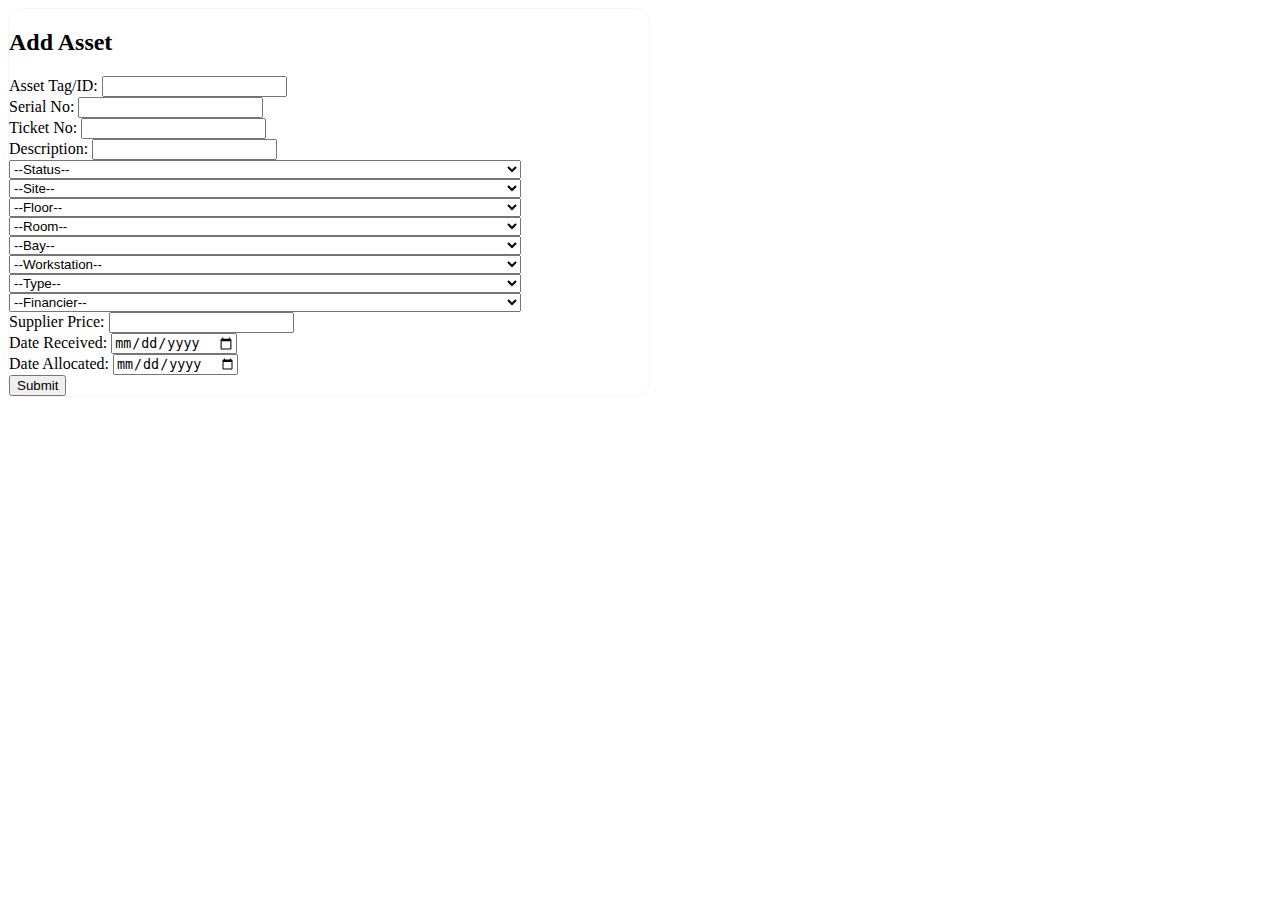
<file: AMS-forms/index.html>
<!DOCTYPE html>
<html lang="en">
  <head>
    <meta charset="UTF-8" />
    <meta http-equiv="X-UA-Compatible" content="IE=edge" />
    <meta name="viewport" content="width=device-width, initial-scale=1.0" />
    <title>Document</title>
    <link
      rel="stylesheet"
      href="https://cdn.jsdelivr.net/npm/bootstrap@4.6.0/dist/css/bootstrap.min.css"
      integrity="sha384-B0vP5xmATw1+K9KRQjQERJvTumQW0nPEzvF6L/Z6nronJ3oUOFUFpCjEUQouq2+l"
      crossorigin="anonymous"
    />
    <link rel="stylesheet" href="style.css" />
  </head>
  <body class="container bg-dark text-primary">
    <header></header>
    <main class="row justify-content-center">
      <div class="block justify-content-center bg-light mt-4 p-1">
        <h2 class="col-12 text-center">Add Asset</h2>
        <form action="" class="text-info row">
          <div class="form-group col-6">
            <label for="asset_id" class="col-5">Asset Tag/ID:</label>
            <input type="text" id="asset_id" class="form-control-sm col-5" />
          </div>
          <div class="form-group col-6">
            <label for="serial_no" class="col-5">Serial No:</label>
            <input type="text" id="serial_no" class="form-control-sm col-5" />
          </div>
          <div class="form-group col-6">
            <label for="ticket_no" class="col-5">Ticket No:</label>
            <input type="text" id="ticket_no" class="form-control-sm col-5" />
          </div>
          <div class="form-group col-6">
            <label for="description" class="col-5">Description:</label>
            <input type="text" id="description" class="form-control-sm col-5" />
          </div>
          <div class="form-group col-4">
            <select name="" id="" class="custom-select">
              <option value="">--Status--</option>
            </select>
          </div>
          <div class="form-group col-4">
            <select name="" id="" class="custom-select">
              <option value="">--Site--</option>
            </select>
          </div>
          <div class="form-group col-4">
            <select name="" id="" class="custom-select">
              <option value="">--Floor--</option>
            </select>
          </div>
          <div class="form-group col-4">
            <select name="" id="" class="custom-select">
              <option value="">--Room--</option>
            </select>
          </div>
          <div class="form-group col-4">
            <select name="" id="" class="custom-select">
              <option value="">--Bay--</option>
            </select>
          </div>
          <div class="form-group col-4">
            <select name="" id="" class="custom-select">
              <option value="">--Workstation--</option>
            </select>
          </div>
          <div class="form-group col-6">
            <select name="" id="" class="custom-select">
              <option value="">--Type--</option>
            </select>
          </div>
          <div class="form-group col-6">
            <select name="" id="" class="custom-select">
              <option value="">--Financier--</option>
            </select>
          </div>
          <div class="form-group col-4">
            <label for="supplier_price">Supplier Price:</label>
            <input type="number" id="supplier_price" class="form-control-sm" />
          </div>
          <div class="form-group col-4">
            <label for="date_received">Date Received:</label>
            <input type="date" id="date_received" class="form-control-sm" />
          </div>
          <div class="form-group col-4">
            <label for="date_allocated">Date Allocated:</label>
            <input type="date" id="date_allocated" class="form-control-sm" />
          </div>
          <div class="row justify-content-end col-12">
            <button class="btn btn-warning">Submit</button>
          </div>
        </form>
      </div>
    </main>
    <footer></footer>
    <script
      src="https://code.jquery.com/jquery-3.5.1.slim.min.js"
      integrity="sha384-DfXdz2htPH0lsSSs5nCTpuj/zy4C+OGpamoFVy38MVBnE+IbbVYUew+OrCXaRkfj"
      crossorigin="anonymous"
    ></script>
    <script
      src="https://cdn.jsdelivr.net/npm/bootstrap@4.6.0/dist/js/bootstrap.bundle.min.js"
      integrity="sha384-Piv4xVNRyMGpqkS2by6br4gNJ7DXjqk09RmUpJ8jgGtD7zP9yug3goQfGII0yAns"
      crossorigin="anonymous"
    ></script>
  </body>
</html>
</file>
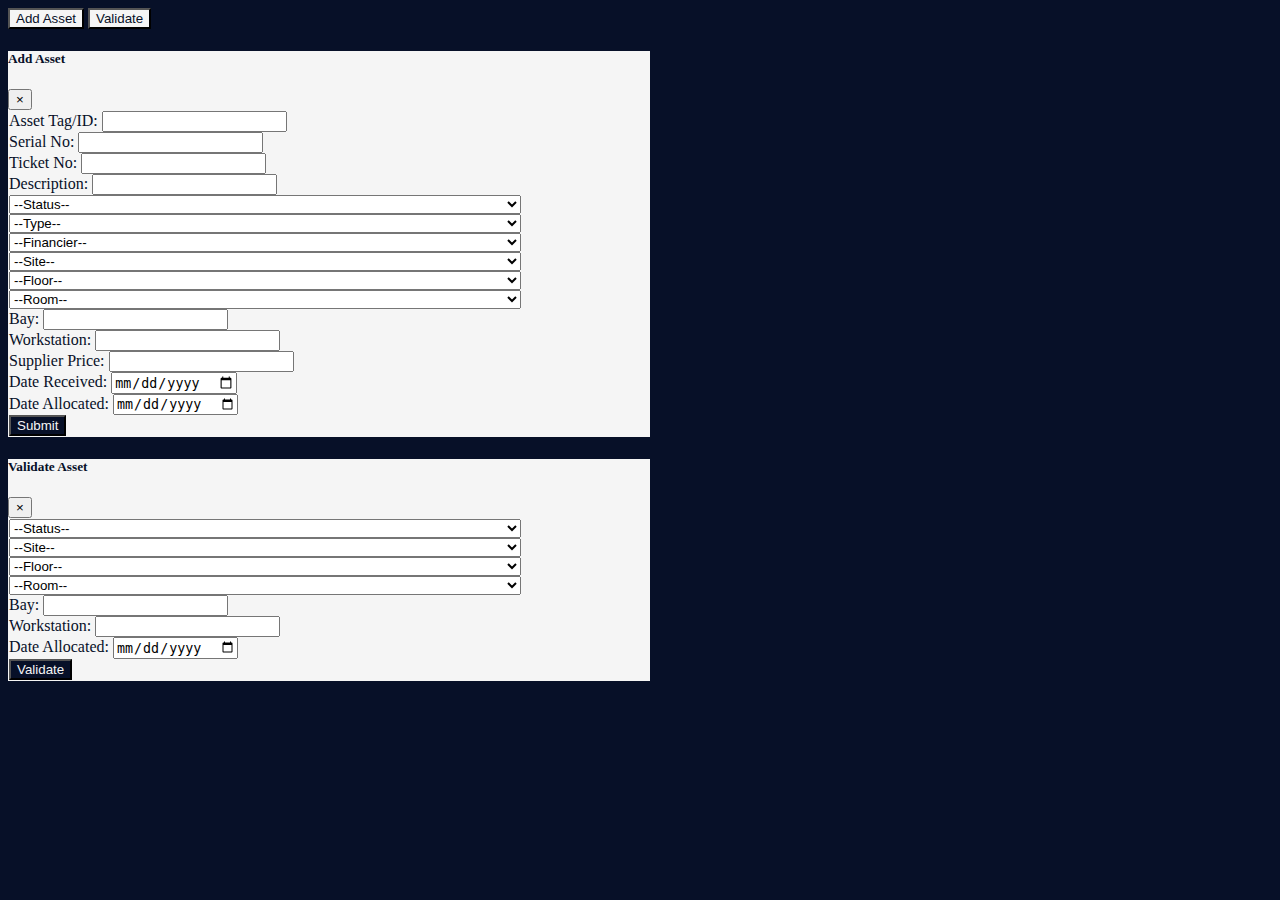
<file: AMS-forms/addAsset.html>
<!DOCTYPE html>
<html lang="en">
  <head>
    <meta charset="UTF-8" />
    <meta http-equiv="X-UA-Compatible" content="IE=edge" />
    <meta name="viewport" content="width=device-width, initial-scale=1.0" />
    <title>Add Asset</title>
    <link
      rel="stylesheet"
      href="https://cdn.jsdelivr.net/npm/bootstrap@4.6.0/dist/css/bootstrap.min.css"
      integrity="sha384-B0vP5xmATw1+K9KRQjQERJvTumQW0nPEzvF6L/Z6nronJ3oUOFUFpCjEUQouq2+l"
      crossorigin="anonymous"
    />
    <link rel="stylesheet" href="style.css" />
  </head>
  <body class="container cbpo-primary">
    <header></header>
    <main class="row justify-content-center">
      <!-- Button trigger modal -->
      <div class="row">
      <button
        type="button"
        class="btn cbpo-secondary"
        data-toggle="modal"
        data-target="#addAssetModal"
      >
        Add Asset
      </button>
      <button
        type="button"
        class="ml-3 btn cbpo-secondary"
        data-toggle="modal"
        data-target="#validateAssetModal"
      >
        Validate
      </button>
      </div>

                  <!-- Add Asset Modal -->
      <div
        class="modal fade"
        id="addAssetModal"
        data-backdrop="static"
        data-keyboard="false"
        tabindex="-1"
        aria-labelledby="staticBackdropLabel"
        aria-hidden="true"
      >
        <div class="modal-dialog cbpo-secondary" style="max-width: fit-content;">
          <div class="modal-content">
            <div class="modal-header">
              <h5 class="modal-title" id="staticBackdropLabel">Add Asset</h5>
              <button
                type="button"
                class="close"
                data-dismiss="modal"
                aria-label="Close"
              >
                <span aria-hidden="true">&times;</span>
              </button>
              </div>
              <div class="modal-body">
                <div class="block justify-content-center bg-light mt-4 p-3">
                  <form action="" class="row">
                    <div class="form-group col-4">
                      <label for="asset_id" class="">Asset Tag/ID:</label>
                      <input type="text" id="asset_id" class="form-control form-control-sm " />
                    </div>
                    <div class="form-group col-4">
                      <label for="serial_no" class="">Serial No:</label>
                      <input type="text" id="serial_no" class="form-control form-control-sm " />
                    </div>
                    <div class="form-group col-4">
                      <label for="ticket_no" class="">Ticket No:</label>
                      <input type="text" id="ticket_no" class="form-control form-control-sm " />
                    </div>
                    <div class="form-group col-12">
                      <label for="description" class="">Description:</label>
                      <input type="text" id="description" class="form-control form-control-sm " />
                    </div>
                    <div class="form-group col-4">
                      <select name="" id="" class="custom-select">
                        <option value="">--Status--</option>
                        <option value="">In storage</option>
                        <option value="">deployed</option>
                        <option value="">broken</option>
                        <option value="">stolen</option>
                      </select>
                    </div>
                    <div class="form-group col-4">
                      <select name="" id="" class="custom-select">
                        <option value="">--Type--</option>
                        <option value="">Laptop-Entry Level</option>
                        <option value="">Laptop-High End</option>
                        <option value="">Desktop-Entry Level</option>
                        <option value="">Desktop-High End</option>
                        <option value="">Monitor</option>
                      </select>
                    </div>
                    <div class="form-group col-4">
                      <select name="" id="" class="custom-select">
                        <option value="">--Financier--</option>
                        <option value="debtin">DebtIn</option>
                        <option value="capabilitybpo">CapabilityBPO</option>
                      </select>
                    </div>
                    <div class="form-group col-4">
                      <select name="" id="" class="custom-select">
                        <option value="">--Site--</option>
                        <option value="delta_towers">Delta Towers</option>
                        <option value="musgrave">Musgrave</option>
                      </select>
                    </div>
                    <div class="form-group col-4">
                      <select name="" id="" class="custom-select">
                        <option value="">--Floor--</option>
                        <option value="">2</option>
                        <option value="">24</option>
                        <option value="">25</option>
                        <option value="">26</option>
                      </select>
                    </div>
                    <div class="form-group col-4">
                      <select name="" id="" class="custom-select">
                        <option value="">--Room--</option>
                        <option value="mitchells_park">Mitchells Park</option>
                        <option value="moses_mabida">Moses Mabhiba</option>
                        <option value="mitchells_park">Mitchells Park</option>
                        <option value="promenade">Promenade</option>
                      </select>
                    </div>
                    <div class="form-group col-3">
                      <label for="bay" class="col-5">Bay:</label>
                      <input type="text" id="bay" class="form-control form-control-sm col-5" />
                    </div>
                    <div class="form-group col-3">
                      <label for="workstation" class="col-5">Workstation:</label>
                      <input type="text" id="workstation" class="form-control form-control-sm col-5" />
                    </div>

                    <div class="form-group col-6">
                      <label for="supplier_price">Supplier Price:</label>
                      <input type="number" id="supplier_price" class="form-control form-control-sm" />
                    </div>
                    <div class="form-group col-4">
                      <label for="date_received">Date Received:</label>
                      <input type="date" id="date_received" class="form-control form-control-sm" />
                    </div>
                    <div class="form-group col-4">
                      <label for="date_allocated">Date Allocated:</label>
                      <input type="date" id="date_allocated" class="form-control form-control-sm" />
                    </div>
                    <div class="row justify-content-end col-12" data-dismiss="modal">
                      <button class="btn cbpo-primary">Submit</button>
                    </div>
                  </form>
                </div>
              </div>
            </div>
          </div>
        </div>
      </div>
                  <!-- Add Asset Modal -->
      <div
        class="modal fade"
        id="validateAssetModal"
        data-backdrop="static"
        data-keyboard="false"
        tabindex="-1"
        aria-labelledby="validateBackdropLabel"
        aria-hidden="true"
      >
        <div class="modal-dialog cbpo-secondary" style="max-width: fit-content;">
          <div class="modal-content">
            <div class="modal-header">
              <h5 class="modal-title" id="validateBackdropLabel">Validate Asset</h5>
              <button
                type="button"
                class="close"
                data-dismiss="modal"
                aria-label="Close"
              >
                <span aria-hidden="true">&times;</span>
              </button>
              </div>
              <div class="modal-body">
                <div class="block justify-content-center bg-light mt-4 p-3">
                  <form action="" class="row">
                    <div class="form-group col-3">
                      <select name="" id="" class="custom-select">
                        <option value="">--Status--</option>
                        <option value="">In storage</option>
                        <option value="">deployed</option>
                        <option value="">broken</option>
                        <option value="">stolen</option>
                      </select>
                    </div>
                    <div class="form-group col-3">
                      <select name="" id="" class="custom-select">
                        <option value="">--Site--</option>
                        <option value="delta_towers">Delta Towers</option>
                        <option value="musgrave">Musgrave</option>
                      </select>
                    </div>
                    <div class="form-group col-3">
                      <select name="" id="" class="custom-select">
                        <option value="">--Floor--</option>
                        <option value="">2</option>
                        <option value="">24</option>
                        <option value="">25</option>
                        <option value="">26</option>
                      </select>
                    </div>
                    <div class="form-group col-3">
                      <select name="" id="" class="custom-select">
                        <option value="">--Room--</option>
                        <option value="mitchells_park">Mitchells Park</option>
                        <option value="moses_mabida">Moses Mabhiba</option>
                        <option value="mitchells_park">Mitchells Park</option>
                        <option value="promenade">Promenade</option>
                      </select>
                    </div>
                    <div class="form-group col-3">
                      <label for="bay" class="col-5">Bay:</label>
                      <input type="text" id="bay" class="form-control form-control-sm col-5" />
                    </div>
                    <div class="form-group col-3">
                      <label for="workstation" class="col-5">Workstation:</label>
                      <input type="text" id="workstation" class="form-control form-control-sm col-5" />
                    </div>
                    <div class="form-group col-4">
                      <label for="date_allocated">Date Allocated:</label>
                      <input type="date" id="date_allocated" class="form-control form-control-sm" />
                    </div>
                    <div class="row justify-content-end col-12" data-dismiss="modal">
                      <button class="btn cbpo-primary">Validate</button>
                    </div>
                  </form>
                </div>
              </div>
            </div>
          </div>
        </div>
      </div>


    </main>
    <footer></footer>
    <script
      src="https://code.jquery.com/jquery-3.5.1.slim.min.js"
      integrity="sha384-DfXdz2htPH0lsSSs5nCTpuj/zy4C+OGpamoFVy38MVBnE+IbbVYUew+OrCXaRkfj"
      crossorigin="anonymous"
    ></script>
    <script
      src="https://cdn.jsdelivr.net/npm/bootstrap@4.6.0/dist/js/bootstrap.bundle.min.js"
      integrity="sha384-Piv4xVNRyMGpqkS2by6br4gNJ7DXjqk09RmUpJ8jgGtD7zP9yug3goQfGII0yAns"
      crossorigin="anonymous"
    ></script>
  </body>
</html>
</file>
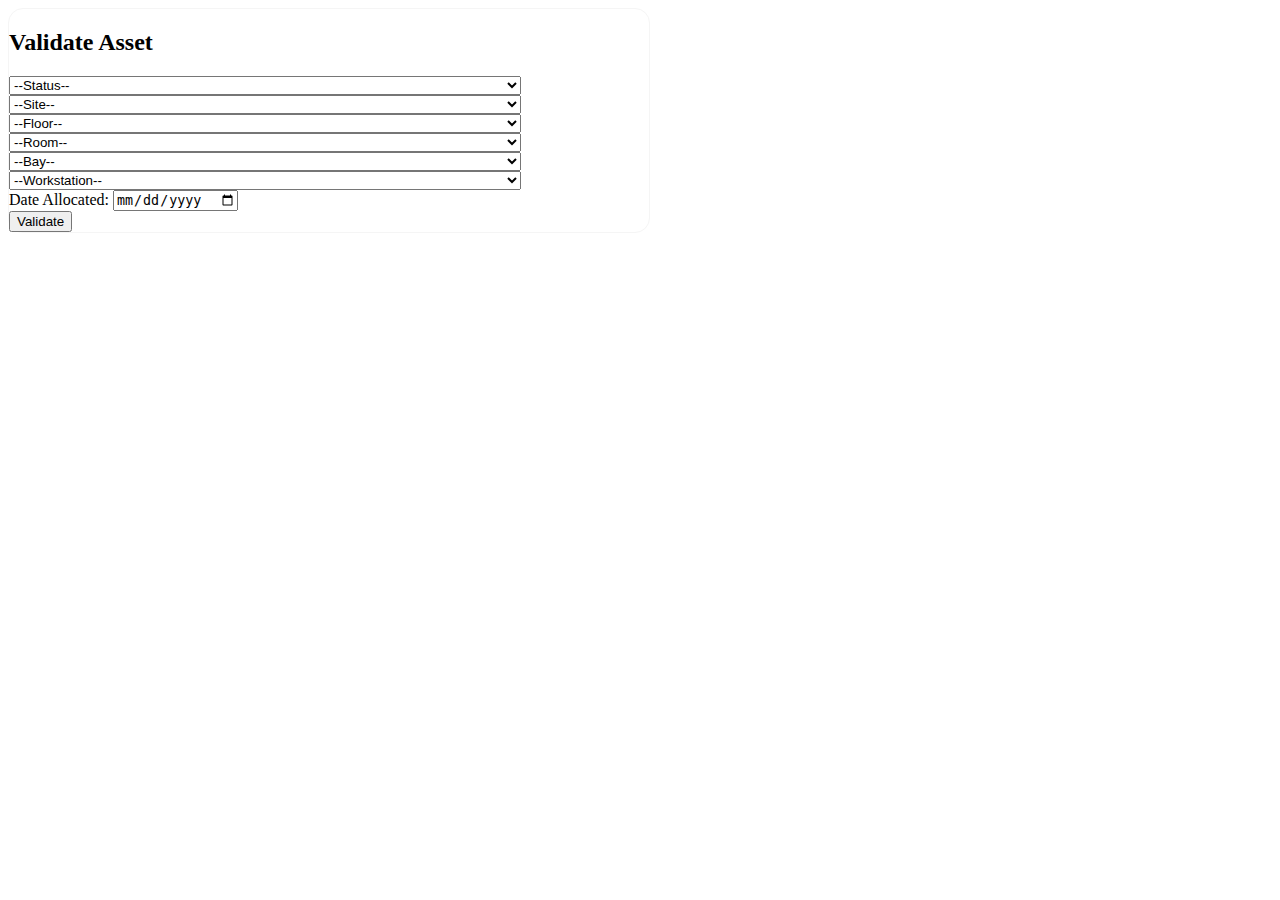
<file: AMS-forms/validateAsset.html>
<!DOCTYPE html>
<html lang="en">
  <head>
    <meta charset="UTF-8" />
    <meta http-equiv="X-UA-Compatible" content="IE=edge" />
    <meta name="viewport" content="width=device-width, initial-scale=1.0" />
    <title>Validate Asset</title>
    <link
      rel="stylesheet"
      href="https://cdn.jsdelivr.net/npm/bootstrap@4.6.0/dist/css/bootstrap.min.css"
      integrity="sha384-B0vP5xmATw1+K9KRQjQERJvTumQW0nPEzvF6L/Z6nronJ3oUOFUFpCjEUQouq2+l"
      crossorigin="anonymous"
    />
    <link rel="stylesheet" href="style.css" />
  </head>
  <body class="container bg-dark text-primary">
    <header></header>
    <main class="row justify-content-center">
      <div class="block justify-content-center bg-light mt-4 p-3">
        <h2 class="col-12 text-center">Validate Asset</h2>
        <form action="" class="text-info row">
          <div class="form-group col-4">
            <select name="" id="" class="custom-select">
              <option value="">--Status--</option>
            </select>
          </div>
          <div class="form-group col-4">
            <select name="" id="" class="custom-select">
              <option value="">--Site--</option>
            </select>
          </div>
          <div class="form-group col-4">
            <select name="" id="" class="custom-select">
              <option value="">--Floor--</option>
            </select>
          </div>
          <div class="form-group col-4">
            <select name="" id="" class="custom-select">
              <option value="">--Room--</option>
            </select>
          </div>
          <div class="form-group col-4">
            <select name="" id="" class="custom-select">
              <option value="">--Bay--</option>
            </select>
          </div>
          <div class="form-group col-4">
            <select name="" id="" class="custom-select">
              <option value="">--Workstation--</option>
            </select>
          </div>
          <div class="form-group col-4">
            <label for="date_allocated">Date Allocated:</label>
            <input type="date" id="date_allocated" class="form-control-sm" />
          </div>
          <div class="row justify-content-end col-12">
            <button class="btn btn-warning">Validate</button>
          </div>
        </form>
      </div>
    </main>
    <footer></footer>
    <script
      src="https://code.jquery.com/jquery-3.5.1.slim.min.js"
      integrity="sha384-DfXdz2htPH0lsSSs5nCTpuj/zy4C+OGpamoFVy38MVBnE+IbbVYUew+OrCXaRkfj"
      crossorigin="anonymous"
    ></script>
    <script
      src="https://cdn.jsdelivr.net/npm/bootstrap@4.6.0/dist/js/bootstrap.bundle.min.js"
      integrity="sha384-Piv4xVNRyMGpqkS2by6br4gNJ7DXjqk09RmUpJ8jgGtD7zP9yug3goQfGII0yAns"
      crossorigin="anonymous"
    ></script>
  </body>
</html>
</file>
<file: AMS-forms/style.css>
.block {
  width: 50vw;
  border: 1px solid whitesmoke;
  border-radius: 15px;
}

select {
  width: 80%;
}

.cbpo-primary {
  background-color: #071028;
  color: whitesmoke;
}

.cbpo-secondary {
  color: #071028;
  background-color: whitesmoke;
}
</file>
